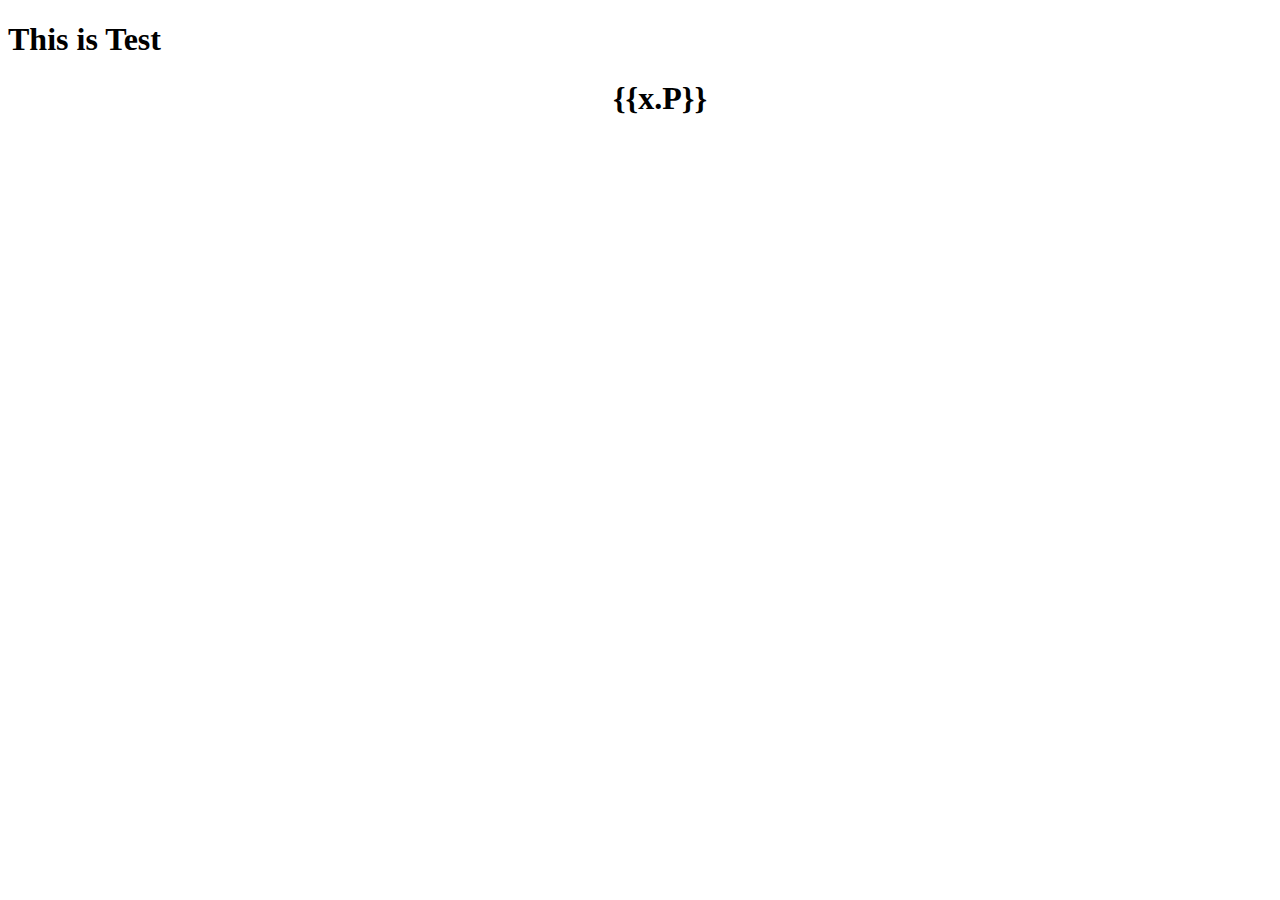
<file: src/main/webapp/WEB-INF/html/users/Test.html>
<!DOCTYPE html>
<html>
<head>
<meta charset="UTF-8">
<title>Test</title>
<script src="http://apps.bdimg.com/libs/angular.js/1.4.6/angular.min.js"></script>
</head>
<body>
<h1>This is Test</h1>
<div ng-app="myApp" ng-controller="newsController"> 
         <ul>
             <dl ng-repeat="x in newsItems">
                 
                  <p> </p>
                <h1 align="center"> {{x.P}}</h1>
                  
             </dl>
         </ul>
      </div>
<SCRIPT LANGUAGE="JavaScript"> 
       
var app = angular.module('myApp', []);
app.controller('newsController', function($scope, $http) {
	//alert(1);
	$http({
		url:'news/selectednews.json',
		method:'GET'
		}).success(function(data){
			$scope.newsItems = data;
			//响应成功
		})

});
</SCRIPT>
</body>
</html>
</file>
